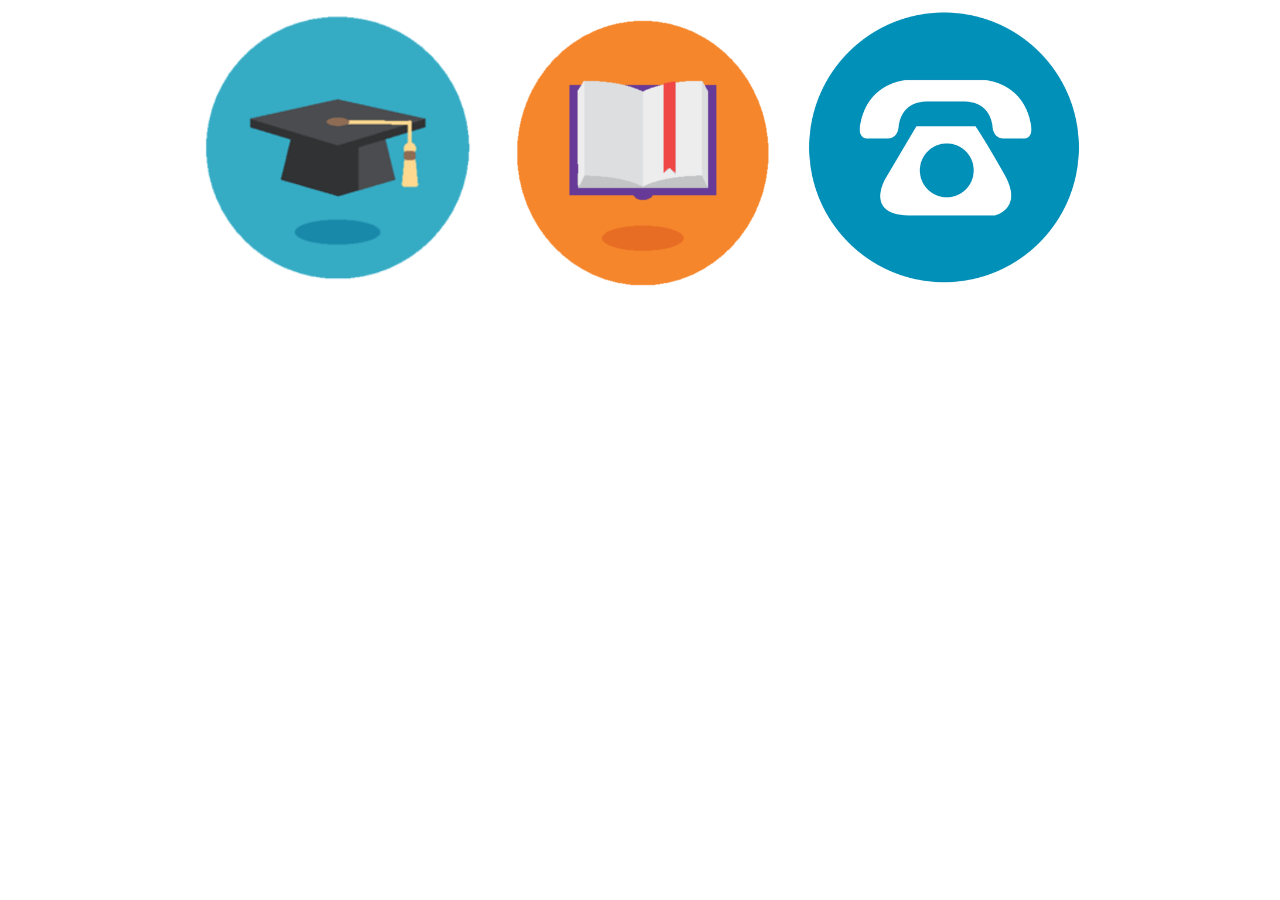
<file: index.html>
<!DOCTYPE html>
<head>
    <meta charset="UTF-8">
    <title>Estude para o Enade</title>
    <link href="vendor/bootstrap/css/bootstrap.min.css" rel="stylesheet">
    <!-- <link href="vendor/bootstrap/css/bootstrap.min.css" rel="stylesheet"> -->
    <link href="https://stackpath.bootstrapcdn.com/bootstrap/4.1.3/css/bootstrap.min.css" rel="stylesheet" integrity="sha384-MCw98/SFnGE8fJT3GXwEOngsV7Zt27NXFoaoApmYm81iuXoPkFOJwJ8ERdknLPMO"
        crossorigin="anonymous">
</head>
<body background="https://scontent.fbfh2-1.fna.fbcdn.net/v/t1.15752-9/44755109_371678940041290_6470060823434756096_n.png?_nc_cat=108&_nc_ht=scontent.fbfh2-1.fna&oh=f7cedb73845cbf44fca7cea9f26daa45&oe=5C3FAB2F">


<body background="images/background.png">
    <style>
        img {
            height: 300px;
            width: 300px;
        }
        img:hover {
            transition: all .2s ease-in-out;
            transform: scale(1.1);
        }
    </style>
    <div style="text-align: center">
		<a href="enade.html">
        <img src="images/1.png" class="img-fluid " alt="1" >
		</a>
		
		<a href="quiz.php">
        <img src="images/2.png" class="img-fluid " alt="2" />
        </a>
		
		<a href="faleconosco.html">
		<img src="images/3.png" alt="3" />
		</a>
    </div>
    <script src="https://stackpath.bootstrapcdn.com/bootstrap/4.1.3/js/bootstrap.min.js" integrity="sha384-ChfqqxuZUCnJSK3+MXmPNIyE6ZbWh2IMqE241rYiqJxyMiZ6OW/JmZQ5stwEULTy"
        crossorigin="anonymous"></script>
</body>

</html>
</file>
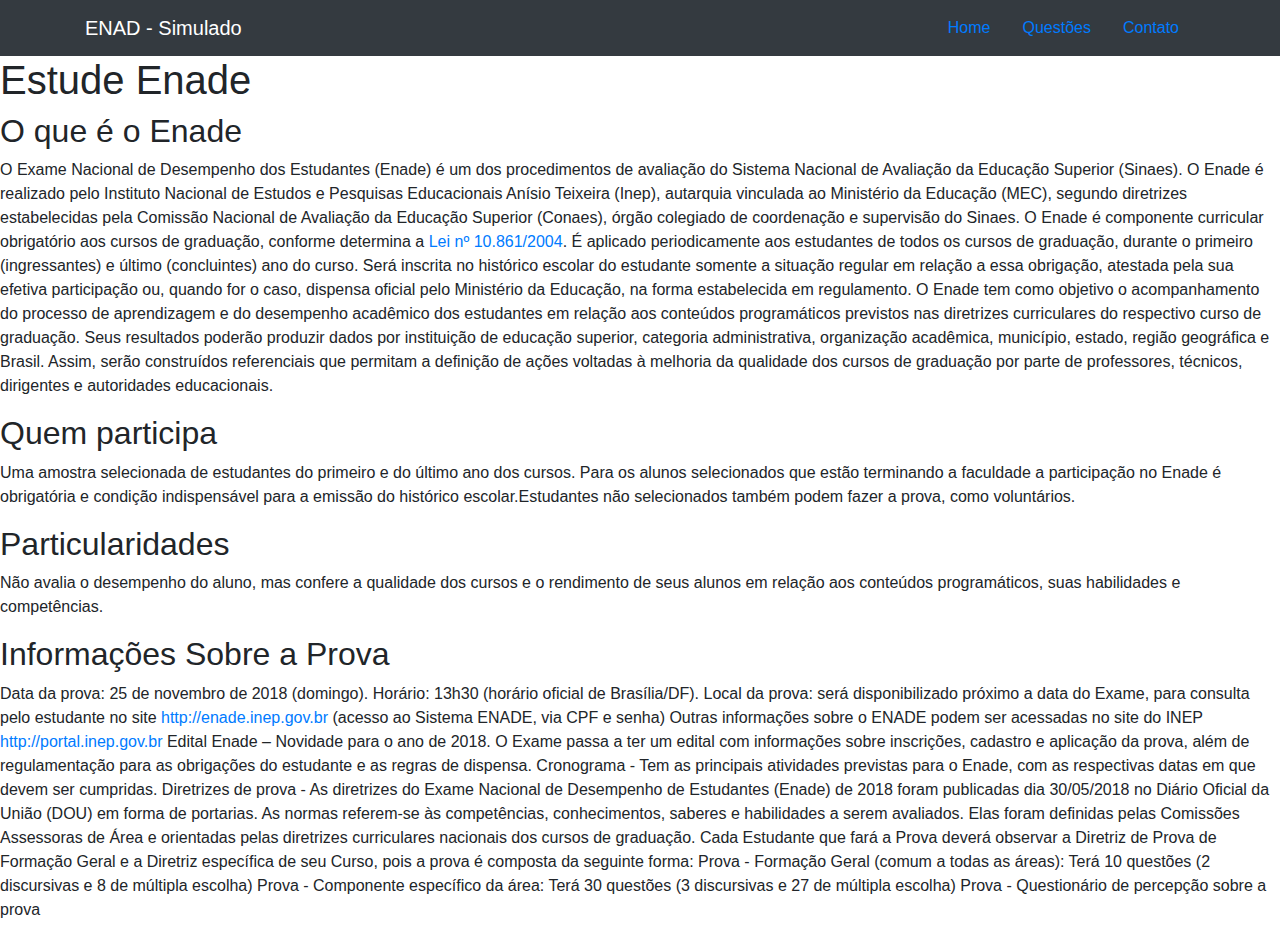
<file: enade.html>
<!DOCTYPE html>
<body>
	<nav class="navbar navbar-expand-lg navbar-dark bg-dark static-top">
      <div class="container">
        <a class="navbar-brand" href="#">ENAD - Simulado</a>
        <button class="navbar-toggler" type="button" data-toggle="collapse" data-target="#navbarResponsive" aria-controls="navbarResponsive" aria-expanded="false" aria-label="Toggle navigation">
          <span class="navbar-toggler-icon"></span>
        </button>
        <ul class="nav nav-pills">
	  <li class="nav-item">
		<a class="nav-link" href="index.html">Home</a>
	  </li>
	  <li class="nav-item">
		<a class="nav-link" href="quiz.php">Questões</a>
	  </li>
	  <li class="nav-item">
		<a class="nav-link" href="faleconosco.html">Contato</a>
	  </li>
</ul>
          </ul>
        </div>
      </div>
    </nav>
	<hgroup>
		<div id="interface">
<head>
    <meta charset="UTF-8">
    <title>Estude para o Enade</title>
    <link href="vendor/bootstrap/css/bootstrap.min.css" rel="stylesheet">
    <!-- <link href="vendor/bootstrap/css/bootstrap.min.css" rel="stylesheet"> -->

	<h1>Estude Enade</h1>
	
	<h2>O que é o Enade</h2>
<p>O Exame Nacional de Desempenho dos Estudantes (Enade) é um dos procedimentos de avaliação do Sistema Nacional de Avaliação da Educação Superior (Sinaes). O Enade é realizado pelo Instituto Nacional de Estudos e Pesquisas Educacionais Anísio Teixeira (Inep), autarquia vinculada ao Ministério da Educação (MEC), segundo diretrizes estabelecidas pela Comissão Nacional de Avaliação da Educação Superior (Conaes), órgão colegiado de coordenação e supervisão do Sinaes.
 
O Enade é componente curricular obrigatório aos cursos de graduação, conforme determina a <a href="http://www.planalto.gov.br/ccivil_03/_ato2004-2006/2004/lei/l10.861.htm" target="-_blank"> Lei nº 10.861/2004</a>. É aplicado periodicamente aos estudantes de todos os cursos de graduação, durante o primeiro (ingressantes) e último (concluintes) ano do curso. Será inscrita no histórico escolar do estudante somente a situação regular em relação a essa obrigação, atestada pela sua efetiva participação ou, quando for o caso, dispensa oficial pelo Ministério da Educação, na forma estabelecida em regulamento.
 
O Enade tem como objetivo o acompanhamento do processo de aprendizagem e do desempenho acadêmico dos estudantes em relação aos conteúdos programáticos previstos nas diretrizes curriculares do respectivo curso de graduação. Seus resultados poderão produzir dados por instituição de educação superior, categoria administrativa, organização acadêmica, município, estado, região geográfica e Brasil. Assim, serão construídos referenciais que permitam a definição de ações voltadas à melhoria da qualidade dos cursos de graduação por parte de professores, técnicos, dirigentes e autoridades educacionais.</p>

<h2>Quem participa</h2>
<p>Uma amostra selecionada de estudantes do primeiro e do último ano dos cursos. Para os alunos selecionados que estão terminando a faculdade a participação no Enade é obrigatória e condição indispensável para a emissão do histórico escolar.Estudantes não selecionados também podem fazer a prova, como voluntários.</p>

<h2>Particularidades</h2>
<p>Não avalia o desempenho do aluno, mas confere a qualidade dos cursos e o rendimento de seus alunos em relação aos conteúdos programáticos, suas habilidades e competências.</p>
<h2>Informações Sobre a Prova</h2>
<p>Data da prova: 25 de novembro de 2018 (domingo).
Horário: 13h30 (horário oficial de Brasília/DF).
Local da prova: será disponibilizado próximo a data do Exame, para consulta pelo estudante no site <a href="http://enade.inep.gov.br/enade/#!/index"> http://enade.inep.gov.br</a> (acesso ao Sistema ENADE, via CPF e senha)
 
Outras informações sobre o ENADE podem ser acessadas no site do INEP  <a href="http://portal.inep.gov.br/web/guest/inicio"> http://portal.inep.gov.br</a>
 
Edital Enade – Novidade para o ano de 2018. O Exame passa a ter um edital com informações sobre inscrições, cadastro e aplicação da prova, além de regulamentação para as obrigações do estudante e as regras de dispensa.
 
Cronograma - Tem as principais atividades previstas para o Enade, com as respectivas datas em que devem ser cumpridas.
 
Diretrizes de prova - As diretrizes do Exame Nacional de Desempenho de Estudantes (Enade) de 2018 foram publicadas dia 30/05/2018 no Diário Oficial da União (DOU) em forma de portarias. As normas referem-se às competências, conhecimentos, saberes e habilidades a serem avaliados. Elas foram definidas pelas Comissões Assessoras de Área e orientadas pelas diretrizes curriculares nacionais dos cursos de graduação. Cada Estudante que fará a Prova deverá observar a Diretriz de Prova de Formação Geral e a Diretriz específica de seu Curso, pois a prova é composta da seguinte forma: 
 
Prova - Formação Geral (comum a todas as áreas): Terá 10 questões (2 discursivas e  8 de múltipla escolha)
Prova - Componente específico da área: Terá 30 questões (3 discursivas e  27 de múltipla escolha)
Prova - Questionário de percepção sobre a prova</p>
</div>
</hgroup>
</body>

</html>
</file>
